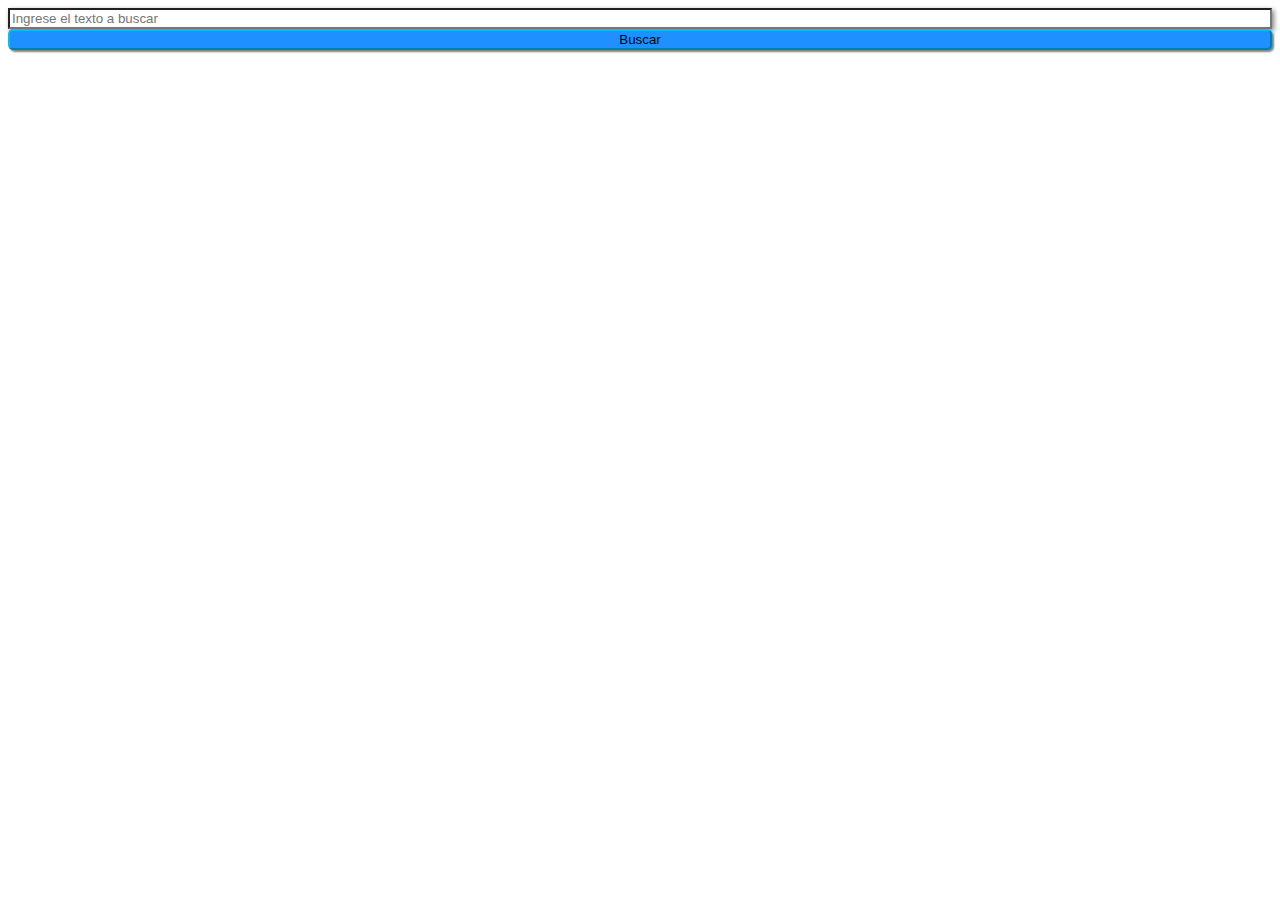
<file: taller2/newsfeed.html>
<!DOCTYPE html>
<html>
<head>
  <meta charset="utf-8">
  <meta name="viewport" content="width=device-width">
  <title>Buscador de Tweets</title>
  <link rel="stylesheet" href="https://stackpath.bootstrapcdn.com/bootstrap/4.1.3/css/bootstrap.min.css" integrity="sha384-MCw98/SFnGE8fJT3GXwEOngsV7Zt27NXFoaoApmYm81iuXoPkFOJwJ8ERdknLPMO" crossorigin="anonymous">
  <link rel="stylesheet" href="newsfeed.css" type="text/css">
</head>
<body>
  <div class="container">
    <div class="row justify-content-center mt-5 mb-2">
      <form>
        <div class="row">
          <div class="col-sx-12 col-sm-10 col-md-10 col-lg-10">
            <input id="inputSearch" type="search" placeholder="Ingrese el texto a buscar">
          </div>
          <div class="col-sx-12 col-sm-2 col-md-2 col-lg-2" id="boton">
            <button>Buscar</button>
          </div>
        </div>
      </form>
    </div>

    

    <div class="row" id="bloqueNoticias">
      <div class="col-sx-12 col-sm-12 col-md-12 col-lg-12" id="textoBusqueda">
        <p id="mensajeBusca">

        </p>
         
      </div>


      <div class="col-sx-12 col-sm-12 col-md-12 col-lg-12 justify-content-center" id="noticias">
      </div>
   

    </div>
      
    
  </div>




  <script src="https://code.jquery.com/jquery-3.3.1.min.js" integrity="sha256-FgpCb/KJQlLNfOu91ta32o/NMZxltwRo8QtmkMRdAu8=" crossorigin="anonymous"></script>
  <script src="https://cdnjs.cloudflare.com/ajax/libs/popper.js/1.14.3/umd/popper.min.js" integrity="sha384-ZMP7rVo3mIykV+2+9J3UJ46jBk0WLaUAdn689aCwoqbBJiSnjAK/l8WvCWPIPm49" crossorigin="anonymous"></script>
  <script src="https://stackpath.bootstrapcdn.com/bootstrap/4.1.3/js/bootstrap.min.js" integrity="sha384-ChfqqxuZUCnJSK3+MXmPNIyE6ZbWh2IMqE241rYiqJxyMiZ6OW/JmZQ5stwEULTy" crossorigin="anonymous"></script>
  <script src="script.js"></script>
</body>
</html>
</file>
<file: taller2/newsfeed.css>
input{
	width:100%;
}

form{
	width:100%;
}

button{
	background-color: DodgerBlue;
	border-radius: 5px;
	width:100%;
	box-shadow:2px 2px 2px gray;
	border-color:DeepSkyBlue;
}

#inputSearch{
	box-shadow:2px 2px 5px gray;
}

a{
	word-wrap: break-word;
	
}

.news{
	border:2px gray solid;
	padding:10px;


}

.tweet{
	margin-top: 4px;
	border-bottom: 2px gray solid;
}

.mensaje{
	background-color: DodgerBlue;

}

.date{
	text-align: right;
}

#mensajeBusca{
	text-align: center;
	font-weight:bold;
	font-size:2em;
}
</file>
